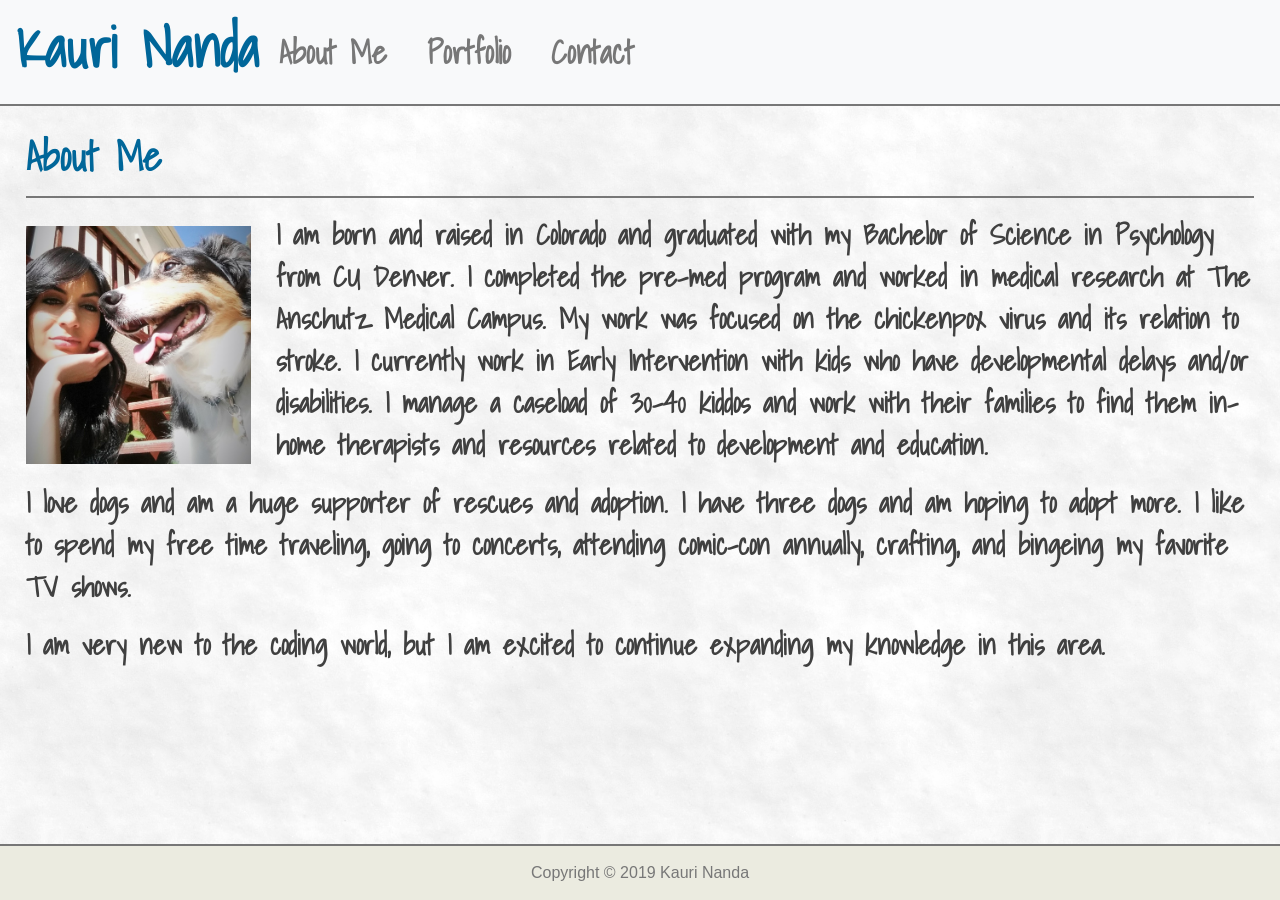
<file: index.html>
<!DOCTYPE html>
<html lang="en-us">

  <head>
    <link rel="stylesheet" href="https://stackpath.bootstrapcdn.com/bootstrap/4.4.1/css/bootstrap.min.css" integrity="sha384-Vkoo8x4CGsO3+Hhxv8T/Q5PaXtkKtu6ug5TOeNV6gBiFeWPGFN9MuhOf23Q9Ifjh" crossorigin="anonymous">
    <link rel="stylesheet" href="assets/css/index-style.css">
    <style>
      @import url('https://fonts.googleapis.com/css?family=Shadows+Into+Light&display=swap');
      </style>
    <meta charset="UTF-8" />
    <meta name="viewport" content="width=device-width, initial-scale=1">    
    <title>About Me</title>
  </head>
 
  
  <body>
 
    <nav class="navbar navbar-expand-md bg-light navbar-light" id="heading">
      <h1>Kauri Nanda</h1>
    
      <button class="navbar-toggler" type="button" data-toggle="collapse" data-target="#collapsibleNavbar">
        <span class="navbar-toggler-icon"></span>
      </button>

      <div class="collapse navbar-collapse" id="collapsibleNavbar">
            <a  href="index.html">About Me</a>
            <a  href="portfolio.html">Portfolio</a>
            <a  href="contact.html">Contact</a>
      </div>
    </nav>
    
    
    <div class="container-fluid">
      <h2>About Me</h2>

        <hr id="line1">
      
        <img src="assets/images/meandpup.jpg" 
            alt="Kauri Nanda"
            height="250" width="250">
      
        <p>
          I am born and raised in Colorado and graduated with my Bachelor of Science in Psychology from CU Denver.  
          I completed the pre-med program and worked in medical research at The Anschutz Medical Campus.  
          My work was focused on the chickenpox virus and its relation to stroke.  
          I currently work in Early Intervention with kids who have developmental delays and/or disabilities.  
          I manage a caseload of 30-40 kiddos and work with their families to find them in-home therapists and resources related to development and education.
        </p>

        <p>
          I love dogs and am a huge supporter of rescues and adoption.  
          I have three dogs and am hoping to adopt more.  
          I like to spend my free time traveling, going to concerts, attending comic-con annually, crafting, and bingeing my favorite TV shows.  
        </p>

        <p>
          I am very new to the coding world, but I am excited to continue expanding my knowledge in this area.  
        </p>
    </div>

    <div id="footer">
      Copyright &copy; 2019 Kauri Nanda
  </div>
  
    
    
    <script src="https://code.jquery.com/jquery-3.4.1.slim.min.js" integrity="sha384-J6qa4849blE2+poT4WnyKhv5vZF5SrPo0iEjwBvKU7imGFAV0wwj1yYfoRSJoZ+n" crossorigin="anonymous"></script>
    <script src="https://cdn.jsdelivr.net/npm/popper.js@1.16.0/dist/umd/popper.min.js" integrity="sha384-Q6E9RHvbIyZFJoft+2mJbHaEWldlvI9IOYy5n3zV9zzTtmI3UksdQRVvoxMfooAo" crossorigin="anonymous"></script>
    <script src="https://stackpath.bootstrapcdn.com/bootstrap/4.4.1/js/bootstrap.min.js" integrity="sha384-wfSDF2E50Y2D1uUdj0O3uMBJnjuUD4Ih7YwaYd1iqfktj0Uod8GCExl3Og8ifwB6" crossorigin="anonymous"></script>  

  </body>
</html>
</file>
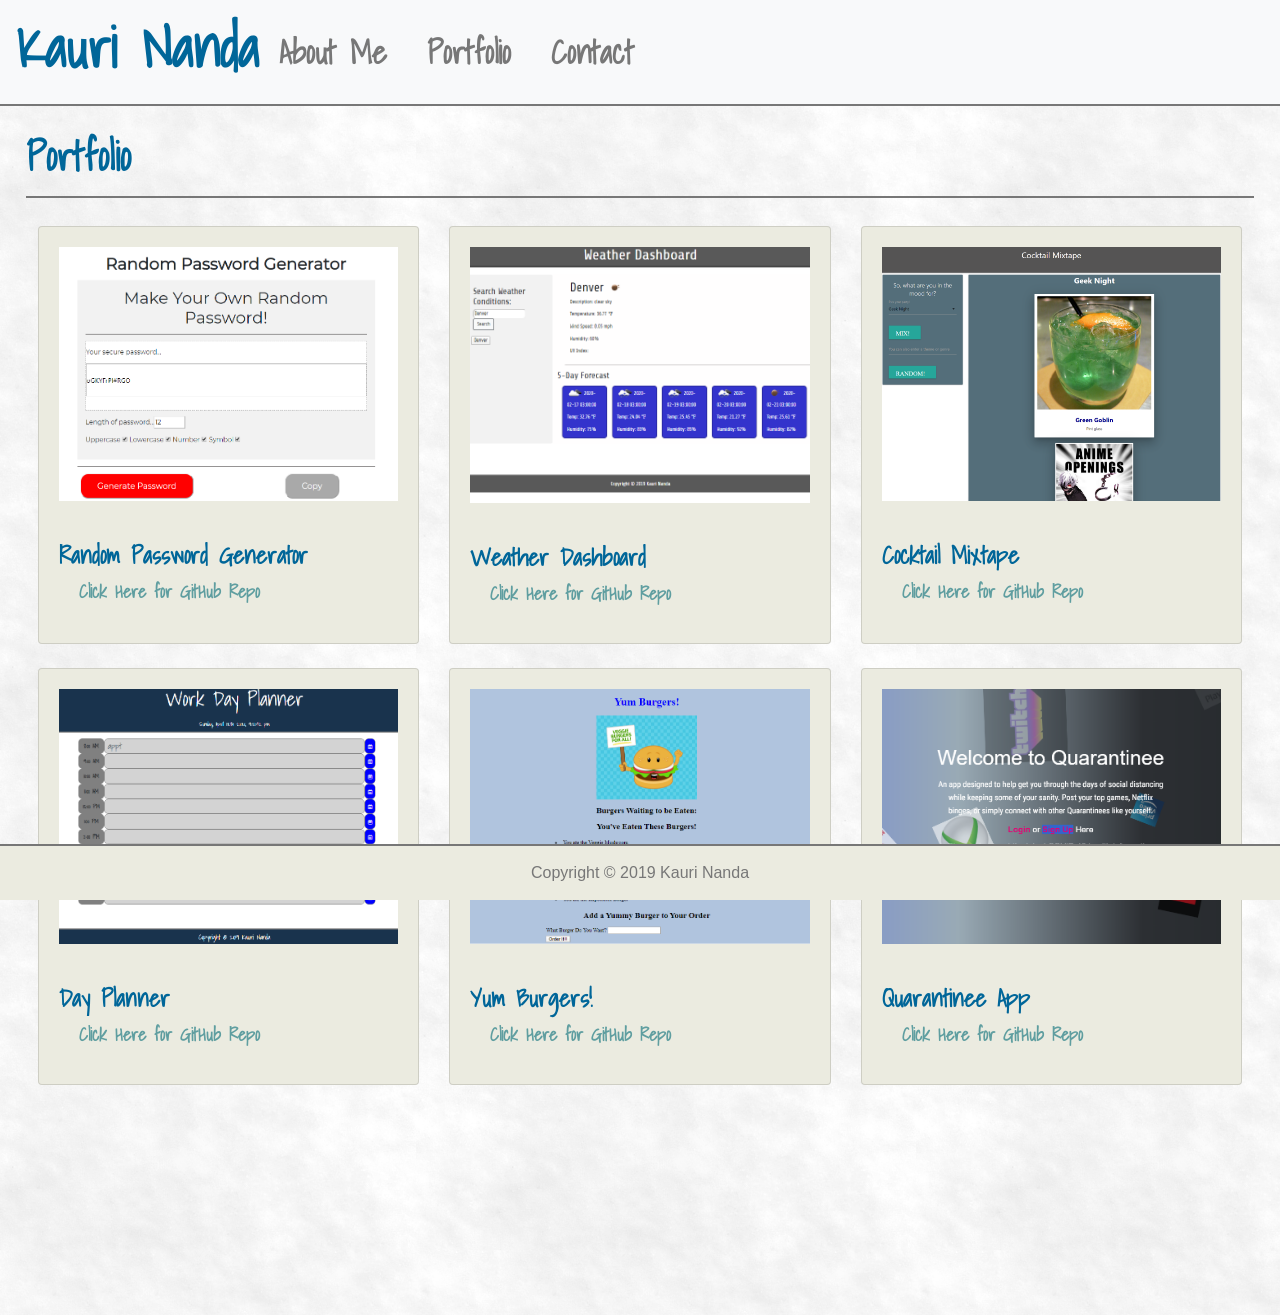
<file: portfolio.html>
<!DOCTYPE html>
<html lang="en-us">

<head>
  <link rel="stylesheet" href="https://stackpath.bootstrapcdn.com/bootstrap/4.4.1/css/bootstrap.min.css"
    integrity="sha384-Vkoo8x4CGsO3+Hhxv8T/Q5PaXtkKtu6ug5TOeNV6gBiFeWPGFN9MuhOf23Q9Ifjh" crossorigin="anonymous">
  <link rel="stylesheet" href="assets/css/portfolio-style.css">
  <style>
    @import url('https://fonts.googleapis.com/css?family=Shadows+Into+Light&display=swap');
  </style>
  <meta charset="UTF-8" />
  <meta name="viewport" content="width=device-width, initial-scale=1">
  <title>Portfolio</title>
</head>


<body>

  <nav class="navbar navbar-expand-md bg-light navbar-light" id="heading">
    <h1>Kauri Nanda</h1>

    <button class="navbar-toggler" type="button" data-toggle="collapse" data-target="#collapsibleNavbar">
      <span class="navbar-toggler-icon"></span>
    </button>

    <div class="collapse navbar-collapse" id="collapsibleNavbar">
      <a href="index.html">About Me</a>
      <a href="portfolio.html">Portfolio</a>
      <a href="contact.html">Contact</a>
    </div>
  </nav>


  <div class="container-fluid">
    <h2>Portfolio</h2>

    <hr>

    <div class="card-deck">

      <div class="card">
        <a href="https://knanda625.github.io/PasswordGenerator/">
          <img alt="password-generator" src="assets/images/password-generator.png">
        </a>
        <div class="card-body">
          <h3>Random Password Generator</h3>
          <p>
            <a href="https://github.com/KNanda625/PasswordGenerator" class="repo-link">Click Here for GitHub Repo</a>
          </p>
        </div>
      </div>

      <div class="card">
        <a href="https://knanda625.github.io/WeatherDashboard/">
          <img alt="weather-dashboard" src="assets/images/weather-dashboard.png">
        </a>
        <div class="card-body">
          <h3>Weather Dashboard</h3>
          <p>
            <a href="https://github.com/KNanda625/WeatherDashboard" class="repo-link">Click Here for GitHub Repo</a>
          </p>
        </div>
      </div>

      <div class="card">
        <a href="https://phatorbs.github.io/GUIsProject1/">
          <img alt="cocktail-mixtape" src="assets/images/cocktail-mixtape.png">
        </a>
        <div class="card-body">
          <h3>Cocktail Mixtape</h3>
          <p>
            <a href="https://github.com/PhatOrbs/GUIsProject1" class="repo-link">Click Here for GitHub Repo</a>
          </p>
        </div>
      </div>

    </div>

    <div class="card-deck">

      <div class="card">
        <a href="https://knanda625.github.io/DayPlanner/">
          <img alt="day-planner" src="assets/images/day-planner.png">
        </a>
        <div class="card-body">
          <h3>Day Planner</h3>
          <p>
            <a href="https://github.com/KNanda625/DayPlanner" class="repo-link">Click Here for GitHub Repo</a>
          </p>
        </div>
      </div>

      <div class="card">
        <a href="https://yumburgers.herokuapp.com/">
          <img alt="burgers" src="assets/images/burgerApp.png">
        </a>
        <div class="card-body">
          <h3>Yum Burgers!</h3>
          <p>
            <a href="https://github.com/KNanda625/YumBurgers" class="repo-link">Click Here for GitHub Repo</a>
          </p>
        </div>
      </div>

      <div class="card">
        <a href="https://guis-electric-boogaloo.herokuapp.com/">
          <img alt="quarantinee" src="assets/images/quarantinee.png">
        </a>
        <div class="card-body">
          <h3>Quarantinee App</h3>
          <p>
            <a href="https://github.com/SethGreenbaum/project2" class="repo-link">Click Here for GitHub Repo</a>
          </p>
        </div>
      </div>

    </div>

  </div>


  <div id="footer">
    Copyright &copy; 2019 Kauri Nanda
  </div>


  <script src="https://code.jquery.com/jquery-3.4.1.slim.min.js"
    integrity="sha384-J6qa4849blE2+poT4WnyKhv5vZF5SrPo0iEjwBvKU7imGFAV0wwj1yYfoRSJoZ+n"
    crossorigin="anonymous"></script>
  <script src="https://cdn.jsdelivr.net/npm/popper.js@1.16.0/dist/umd/popper.min.js"
    integrity="sha384-Q6E9RHvbIyZFJoft+2mJbHaEWldlvI9IOYy5n3zV9zzTtmI3UksdQRVvoxMfooAo"
    crossorigin="anonymous"></script>
  <script src="https://stackpath.bootstrapcdn.com/bootstrap/4.4.1/js/bootstrap.min.js"
    integrity="sha384-wfSDF2E50Y2D1uUdj0O3uMBJnjuUD4Ih7YwaYd1iqfktj0Uod8GCExl3Og8ifwB6"
    crossorigin="anonymous"></script>

</body>

</html>
</file>
<file: assets/css/index-style.css>
body {
    background-image: url('../images/nice_snow.png');
}

#heading {
  border-bottom: 2px solid #777777;
}


/* Navigation */
a {
    color:#777777;
    padding: 10px;
    margin: 10px;
    text-decoration: none;
    font-family: 'Shadows Into Light', cursive;
    font-size: 200%;
    font-weight:bold; 
  }
  
a:hover {
    background-color: #006699;
    color: white;
  } 



/* Kauri Nanda header*/
h1 {
  color: #006699;
  font-family: 'Shadows Into Light', cursive;
  font-size: 350%;
  font-weight:bold; 
}



/* Bio Section */
.container-fluid {
  margin-left: auto;
  margin-right: auto;
  margin-bottom: 10%;
  padding: 2%;
  
}



/* About Me header */
h2 { 
  color: #006699;
  font-family: 'Shadows Into Light', cursive;
  font-size: 250%;
  font-weight:bold; 
}

hr#line1 {
  border: 0.5px solid #777777;
}


img {
  float: left;
  padding-right: 2%;
  padding-top: 1%;
}

p {
  color: #404040;
  font-family: 'Shadows Into Light', cursive;
  font-weight:bold; 
  font-size: 175%;
}


 #footer {
	clear: both;
  padding: 15px;
	background-color: #ebebe0;
	color: #777777;
  text-align: center;
  border-top: 2px solid #777777;
  position: fixed;
  left: 0;
  bottom: 0;
  width: 100%;
}
</file>
<file: assets/css/portfolio-style.css>
body {
  background-image: url('../images/nice_snow.png');
}

#heading {
  border-bottom: 2px solid #777777;
}


/* Navigation */
a {
  color:#777777;
  padding: 10px;
  margin: 10px;
  text-decoration: none;
  font-family: 'Shadows Into Light', cursive;
  font-size: 200%;
  font-weight:bold; 
}

a:hover {
  background-color: #006699;
  color: white;
} 



/* Kauri Nanda header*/
h1 {
color: #006699;
font-family: 'Shadows Into Light', cursive;
font-size: 350%;
font-weight:bold; 
}



/* Container with cards */
.container-fluid {
	margin-left: auto;
  margin-right: auto;
  margin-bottom: 15%;
  padding: 2%;
}

.card-deck {
  padding: 1%;
}

.card {
  background-color:  #ebebe0;
}

h3 {
  color: #006699;
  font-family: 'Shadows Into Light', cursive;
  font-weight:bold;
  font-size: x-large;
}

.repo-link {
  color: cadetblue;
  font-family: 'Shadows Into Light', cursive;
  font-weight:bold;
  font-size: large;
}

.repo-link:hover {
  color: lightblue;
  background-color: lightslategray;
}

img {
  width: 100%;
  height: 100%;
}



/* Portfolio header */
h2 { 
  color: #006699;
  font-family: 'Shadows Into Light', cursive;
  font-size: 250%;
  font-weight:bold; 
}

hr {
  border: 0.5px solid #777777;
}



#footer {
	clear: both;
  padding: 15px;
	background-color: #ebebe0;
	color: #777777;
  text-align: center;
  border-top: 2px solid #777777;
  position: fixed;
  left: 0;
  bottom: 0;
  width: 100%;
}
</file>
